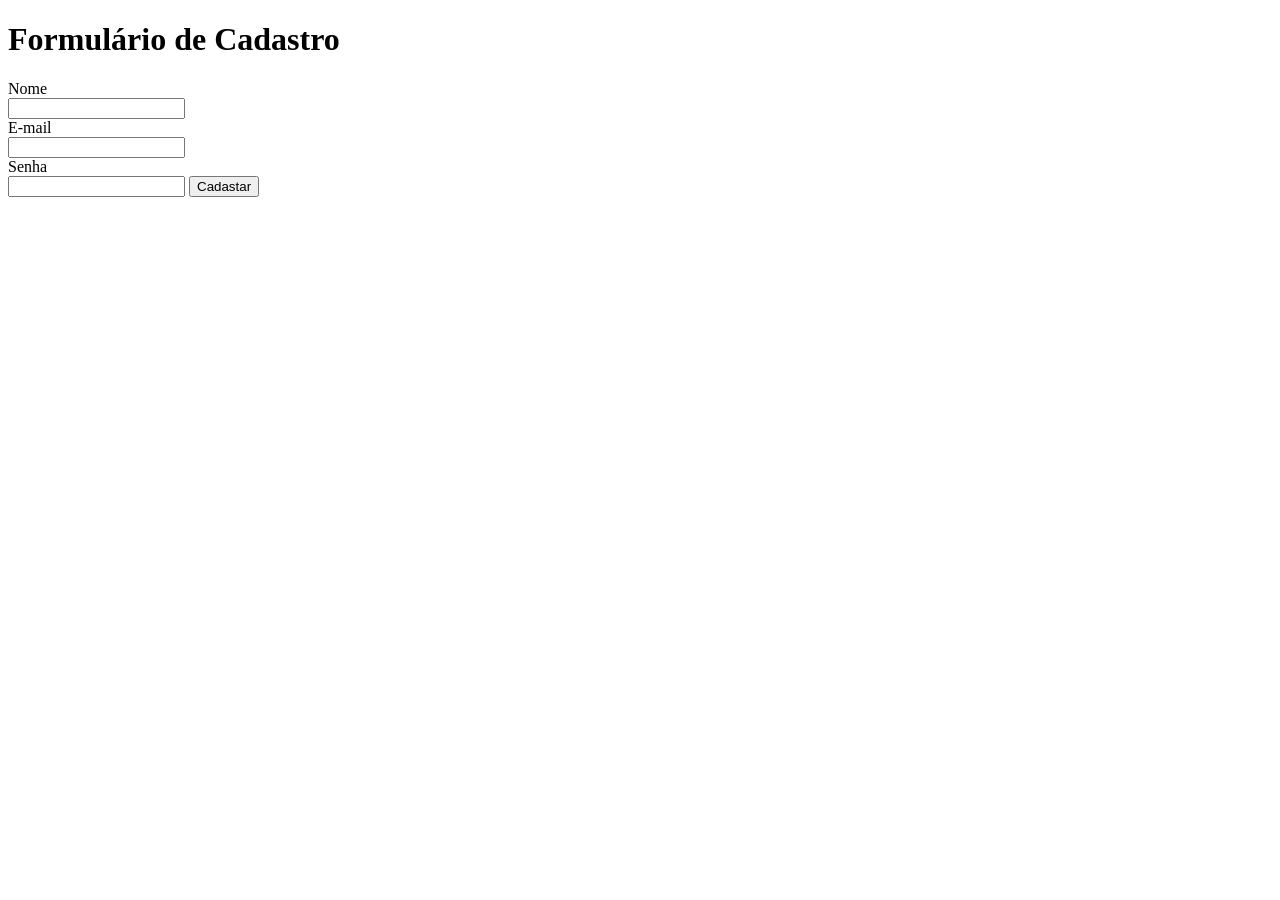
<file: exercicio.html>
<!DOCTYPE html>
<html lang="en">
<head>
    <meta charset="UTF-8">
    <meta name="viewport" content="width=device-width, initial-scale=1.0">
    <title>Exercicio</title>
</head>
<body>
    <h1>Formulário de Cadastro</h1>
    <form >
        <label for="Name">Nome</label><br>
        <input id="Name" type="text"><br>
        <label for="email">E-mail</label><br>
        <input id="email" type="email"><br>
        <label for="password">Senha</label><br>
        <input id="password" type="password">
        <button type="submit">Cadastar</button>
    </form>
</body>
</html>
</file>
